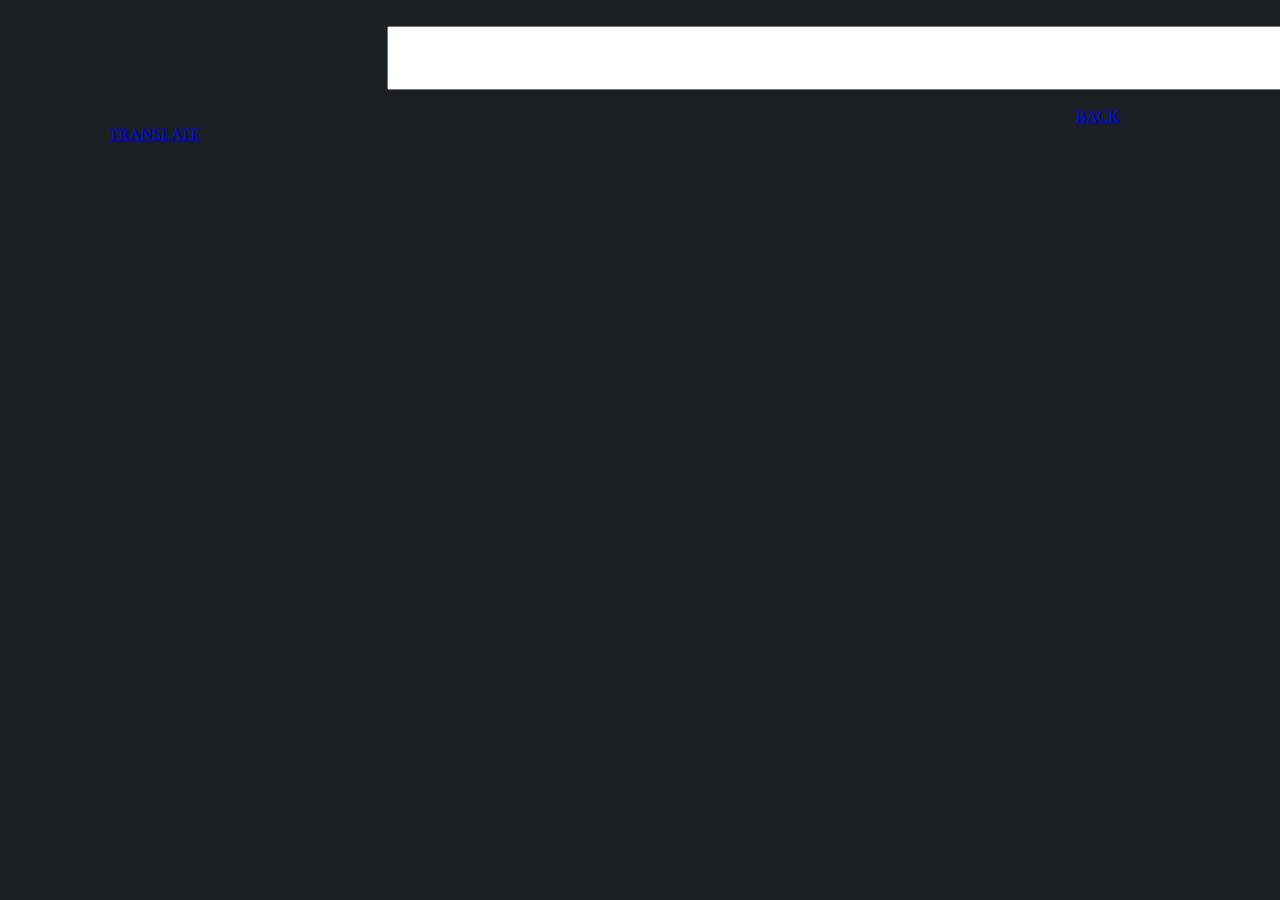
<file: popup/keyboard.html>
<!DOCTYPE html>
<html lang="en">
<head>
    <meta charset="UTF-8">
    <meta name="viewport" content="width=device-width, initial-scale=1.0">
    <link rel="icon" type="image/x-icon" href="./language-translator-high-resolution-logo.png">
    <title>Language Translator</title>
    <link href="https://cdn.jsdelivr.net/npm/bootstrap@5.3.2/dist/css/bootstrap.min.css" rel="stylesheet" integrity="sha384-T3c6CoIi6uLrA9TneNEoa7RxnatzjcDSCmG1MXxSR1GAsXEV/Dwwykc2MPK8M2HN" crossorigin="anonymous">
    <link rel="stylesheet" href="style.css">
    <link href="https://fonts.googleapis.com/icon?family=Material+Icons" rel="stylesheet" />
</head>
<body class="body">
    <br>
    <div class="input-group mb-3" style="padding-left: 30%; padding-right: 30%;">
        <input type="text" name="anytext" class="form-control text-area use-keyboard-input" aria-label="Sizing example input" aria-describedby="inputGroup-sizing-default" style="height: 50px;">
    </div>
    <br>
    <div class="grid text-center">
        <div class="row">
            <div class="col">
                <div style="text-align: right;">
                    <a class="btn btn-danger btn-lg" href="index.html" role="button" style="padding-left: 12%;padding-right: 12%;">BACK</a>
                </div>
            </div>
            <div class="col">
                <div style="text-align: left;">
                    <!--<input class="btn btn-primary btn-lg" type="submit" value="TRANSLATE" style="padding-left: 8%;padding-right: 8%;">-->
                    <a class="btn btn-primary btn-lg" href="output.html" role="button" style="padding-left: 8%;padding-right: 8%;">TRANSLATE</a>
                </div>
            </div>
        </div>
    </div>
    <br>
    
    <script src="script.js"></script>
    <script src="https://cdn.jsdelivr.net/npm/bootstrap@5.3.2/dist/js/bootstrap.bundle.min.js" integrity="sha384-C6RzsynM9kWDrMNeT87bh95OGNyZPhcTNXj1NW7RuBCsyN/o0jlpcV8Qyq46cDfL" crossorigin="anonymous"></script>
</body>
</html>
</file>
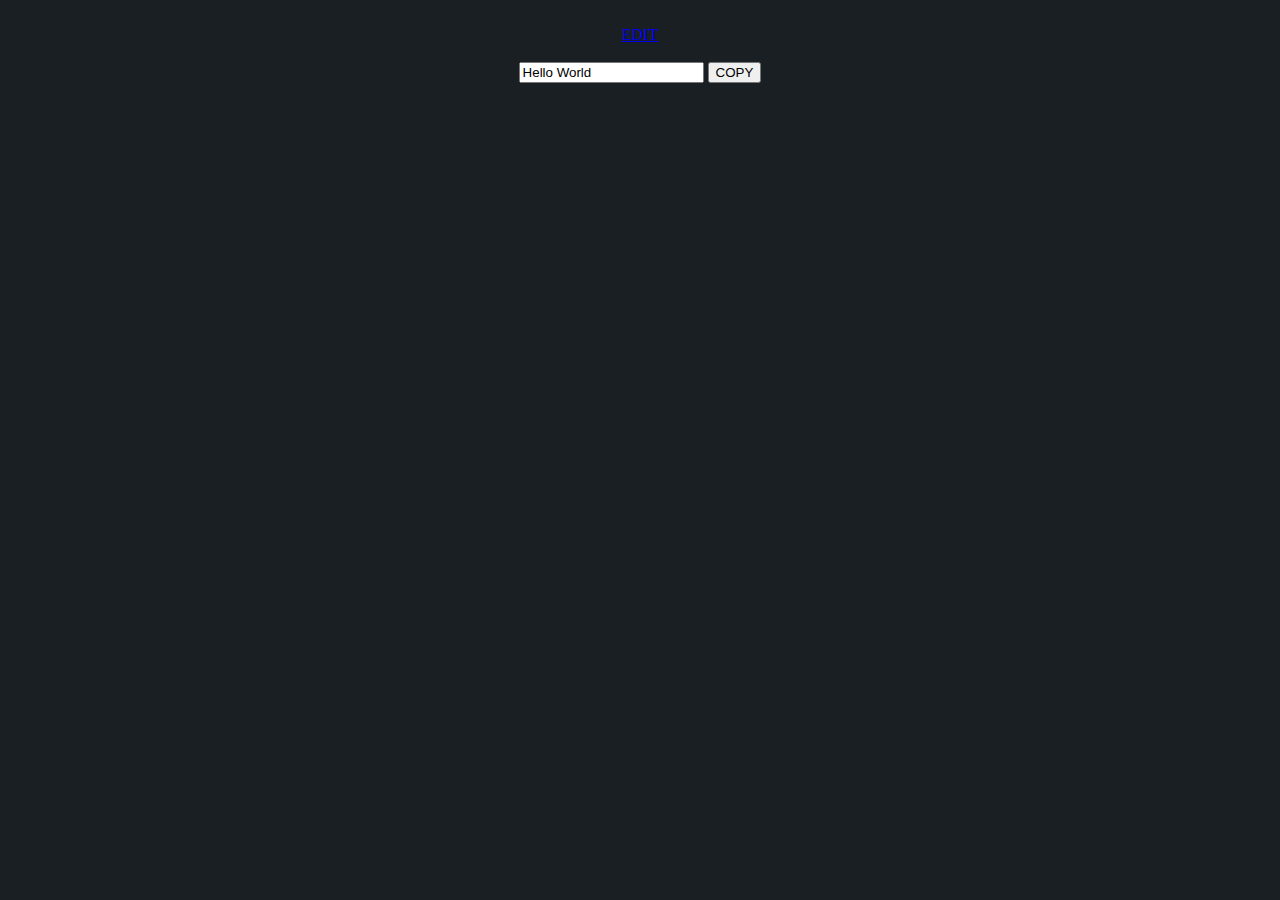
<file: popup/output.html>
<!DOCTYPE html>
<html lang="en">
<head>
    <meta charset="UTF-8">
    <meta name="viewport" content="width=device-width, initial-scale=1.0">
    <link rel="icon" type="image/x-icon" href="./language-translator-high-resolution-logo.png">
    <title>Language Translator</title>
    <link href="https://cdn.jsdelivr.net/npm/bootstrap@5.3.2/dist/css/bootstrap.min.css" rel="stylesheet" integrity="sha384-T3c6CoIi6uLrA9TneNEoa7RxnatzjcDSCmG1MXxSR1GAsXEV/Dwwykc2MPK8M2HN" crossorigin="anonymous">
    <link rel="stylesheet" href="style.css">
</head>
<body class="body">
    <br>
    <div class="grid text-center">
        <div style="text-align: center;">
            <a class="btn btn-primary btn-lg" href="keyboard.html" role="button">EDIT</a>
        </div>
        <br>
        <div style="text-align: center;">
            <input type="text" value="Hello World" id="myInput">
            <button class="btn btn-success btn-lg" type="submit" onclick="myFunction()">COPY</button>
        </div>
    </div>
    <br>
    <script>
        function myFunction() {
          // Get the text field
          var copyText = document.getElementById("myInput");
        
          // Select the text field
          copyText.select();
          copyText.setSelectionRange(0, 99999); // For mobile devices
        
          // Copy the text inside the text field
          navigator.clipboard.writeText(copyText.value);
          
          // Alert the copied text
          alert("Copied the text: " + copyText.value);
        }
    </script>

    <script src="https://cdn.jsdelivr.net/npm/bootstrap@5.3.2/dist/js/bootstrap.bundle.min.js" integrity="sha384-C6RzsynM9kWDrMNeT87bh95OGNyZPhcTNXj1NW7RuBCsyN/o0jlpcV8Qyq46cDfL" crossorigin="anonymous"></script>
</body>
</html>
</file>
<file: popup/style.css>
.body {
    background-color: #1A1F24;
}

/* Style for the circular green background */
.icon-bg {
    position: fixed;
    bottom: 20px;
    right: 20px;
    background-color: green;
    width: 40px;
    height: 40px;
    border-radius: 50%;
    display: flex;
    justify-content: center;
    align-items: center;
}

/* Style for the Font Awesome icon */
.icon {
    color: white;
    font-size: 20px;
}

.text-area {
    padding: 5px;
    width: calc(100vw - 30px);
    height: calc(100vh - 295px);
}
 
.keyboard {
    position: fixed;
    left: 0;
    bottom: 0;
    width: 100%;
    padding: 5px 0;
    background: #004134;
    box-shadow: 0 0 50px rgba(0, 0, 0, 0.5);
    transition: bottom 0.4s;
}
 
.keyboard--hidden {
    bottom: -100%;
}
 
.keyboard__keys {
    text-align: center;
}
 
.keyboard__key {
    height: 45px;
    width: 6%;
    max-width: 90px;
    margin: 3px;
    border-radius: 4px;
    border: none;
    background: rgba(255, 255, 255, 0.2);
    color: white;
    font-size: 1.05rem;
    outline: none;
    cursor: pointer;
    display: inline-flex;
    justify-content: center;
    align-items: center;
    vertical-align: top;
    padding: 0;
    -webkit-tap-highlight-color: transparent;
    position: relative;
}
 
.keyboard__key:active {
    background: rgba(255, 255, 255, 0.12);
}
 
.keyboard__key--wide {
    width: 12%;
}
 
.keyboard__key--extra--wide {
    width: 36%;
    max-width: 500px;
}
 
.keyboard__key--activatable::after {
    content: "";
    position: absolute;
    top: 10px;
    right: 10px;
    width: 8px;
    height: 8px;
    background: rgba(0, 0, 0, 0.4);
    border-radius: 50%;
}
 
.keyboard__key--active::after {
    background: #08ff00;
}
 
.keyboard__key--dark {
    background: rgba(0, 0, 0, 0.25);
}
</file>
